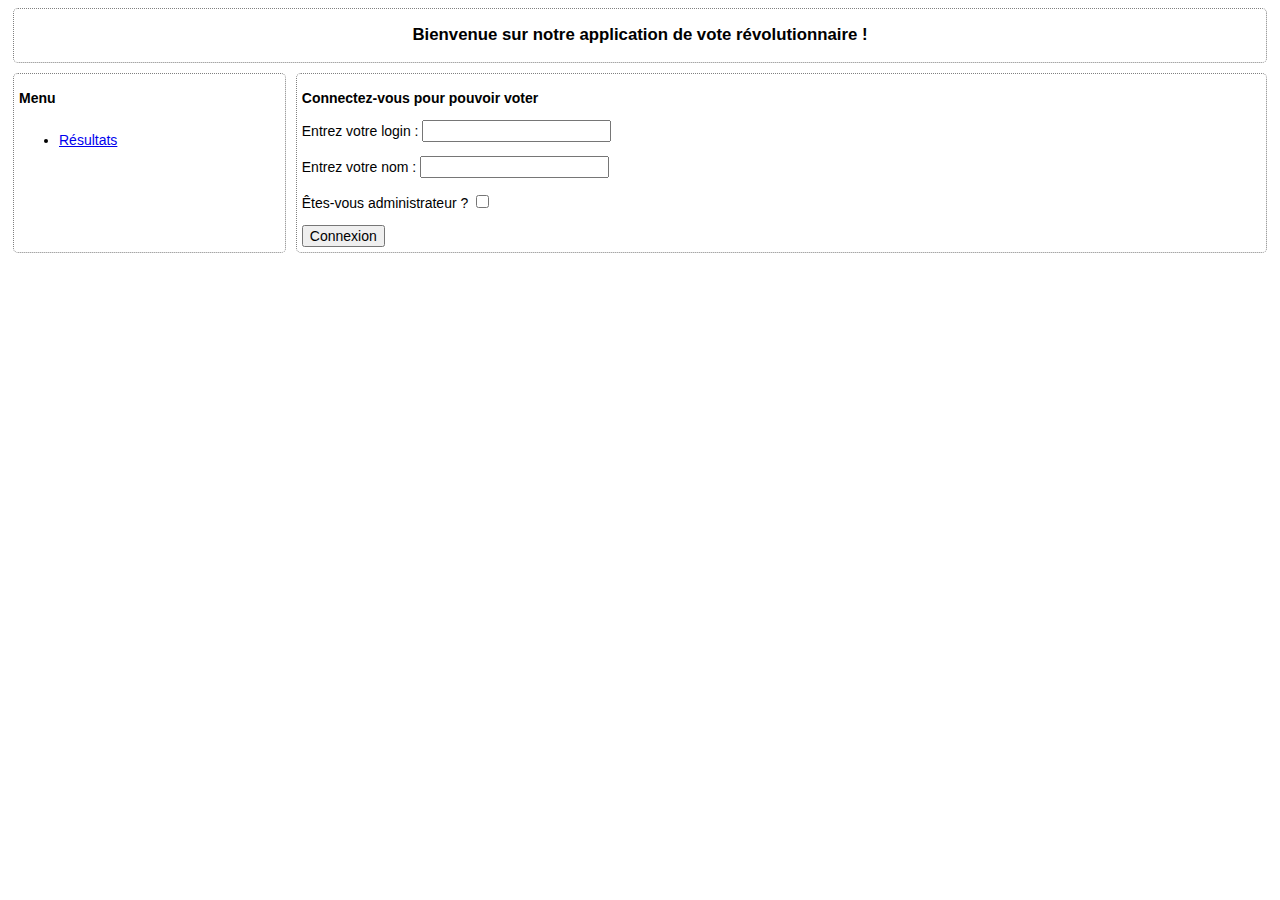
<file: src/main/webapp/index.html>
<!DOCTYPE html>
<html lang="en">
<head>
    <meta charset="UTF-8">
    <title>Vote - accueil</title>
    <link rel="stylesheet" type="text/css" href="static/vote.css">
</head>
<body>
<header>
    <h1 class="header-titre">Bienvenue sur notre application de vote révolutionnaire !</h1>
</header>
<main id="contenu" class="wrapper">
    <aside class="menu">
        <h2>Menu</h2>
        <ul>
            <li><a href="election/resultats">Résultats</a></li>
        </ul>
    </aside>
    <article class="contenu">
        <form method="post" action="users/login">
            <h2>Connectez-vous pour pouvoir voter</h2>
            <p>
                <label for="login">Entrez votre login :</label>
                <input type="text" name="login" id="login" autofocus required>
            </p>
            <p>
                <label for="nom">Entrez votre nom :</label>
                <input type="text" name="nom" id="nom" required>
            </p>
            <p>
                <label for="admin">Êtes-vous administrateur ?</label>
                <input type="checkbox" name="admin" id="admin">
            </p>
            <p>
                <input type="submit" name="action" value="Connexion">
            </p>
        </form>
    </article>
</main>
</body>
</html>
</file>
<file: src/main/webapp/static/vote.css>
/* Sélecteur universel */
* {
    font-family: Verdana, Arial, Helvetica, sans-serif; font-size: 14px; outline: 0;
}

header, aside, article, footer {
    border: 1px #808080 dotted;
    border-radius: 5px;
    padding: 5px;
    margin: 5px;
}
.wrapper {
    /* Conteneurs principaux (horizontaux) */
    display: flex;
    flex-wrap: wrap;
}
article, aside {
    /* Conteneurs secondaires (verticaux) */
    display: flex;
    flex-direction: column;
}
.header-titre {
    text-align: center;
    flex-grow: 3;
}
.header-user {
    flex-grow: 1;
}
.menu {
    flex-grow: 1;
}
.contenu {
    flex-grow: 4;
}
footer div {
    text-align: center;
    flex-grow: 1;
}
p {
    margin-bottom: auto;
}
table {
    width: 100%; text-align: left;
}

h1 {
    font-size: 1.2em;
}
</file>
